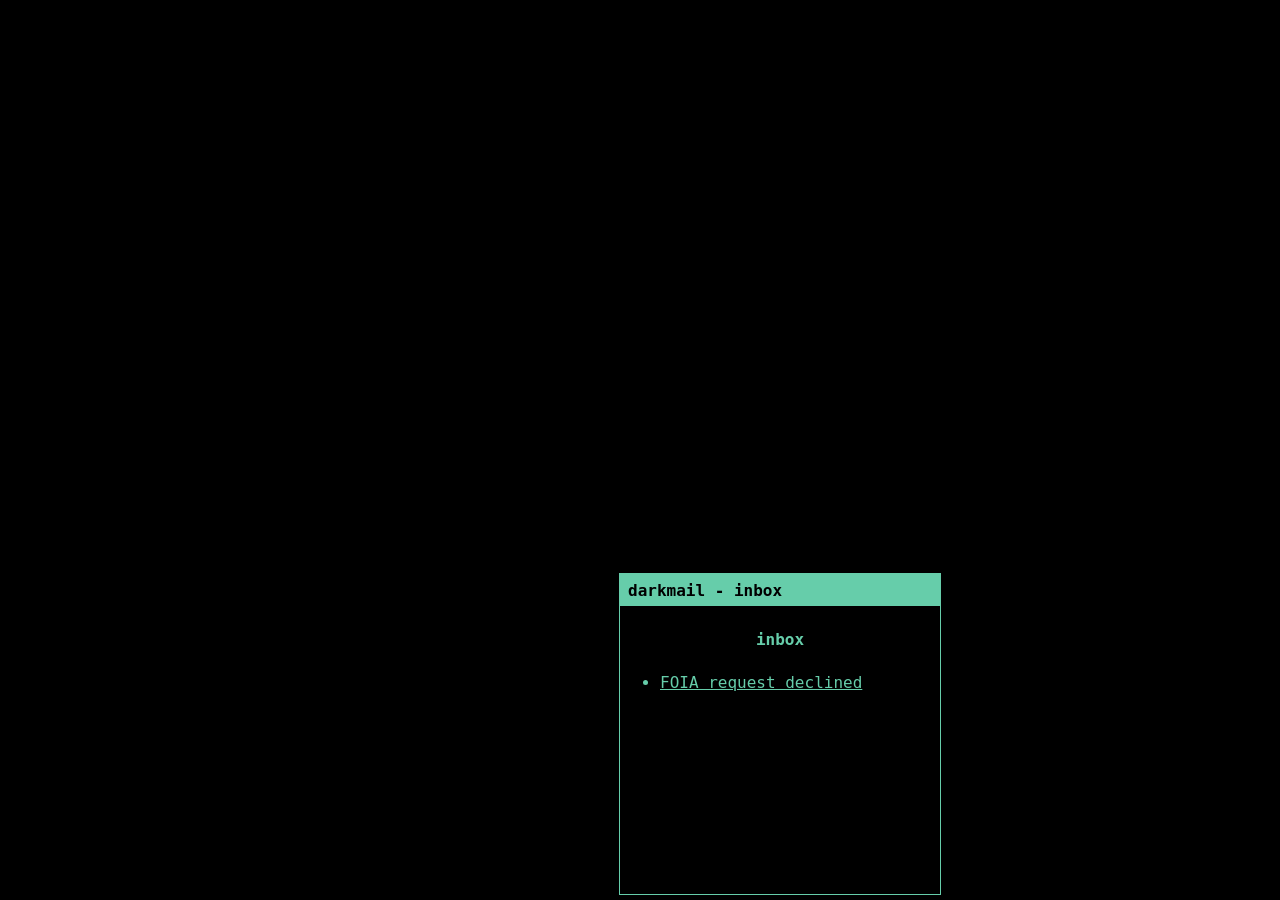
<file: public/index.html>
<!DOCTYPE html>
<html lang="en">

<head>
  <title>jupiter engine</title>

  <script src="./scripts/howler.core.min.js"></script>
  <script src="./scripts/macros.js"></script>
  <script src="./scripts/utility.js"></script>

  <script src="./scripts/sounds.js"></script>
  <script src="./scripts/events.js"></script>
  <script src="./scripts/windows.js"></script>

  <link rel="stylesheet" href="./styles/effects.css">
  <link rel="stylesheet" href="./styles/windows.css">
  <link rel="stylesheet" href="./styles/article.css">

  <style>
    html,
    body {
      position: absolute;
      overflow: hidden;
      inset: 0;
      margin: 0;
      padding: 0;
    }

    :root {
      font-family: monospace;

      --light: white;
      --dark: black;

      background: var(--dark);

      font-size: 16px;
    }
  </style>
</head>

<body data-window-bounds>
  <style>
    .inteltrax {
      --light: pink;
    }

    .government {
      --light: lightcyan;
    }

    .inbox {
      --light: MediumAquamarine;
    }

    .news {
      --light: OldLace;
    }

    .corporate {
      --light: lightcyan;
    }

    .science {
      --light: burlywood;
    }

    .rumour {
      --light: SlateBlue;
    }

    .opinion {
      --light: Moccasin;
    }
  </style>

  <template data-load-macro="sounds">
    <audio id="audio/music/amb" loop src="assets/ambience.mp3"></audio>
    <audio id="audio/clips/wow" src="assets/wow.m4a"></audio>
    <audio id="audio/clips/grab" src="assets/drop.mp3"></audio>
    <audio id="audio/clips/drop" src="assets/drop.mp3"></audio>
    <audio id="audio/clips/valid" src="assets/valid.mp3"></audio>
    <audio id="audio/clips/none" src="assets/none.mp3"></audio>

    <audio id="audio/clips/click" src="assets/click.mp3"></audio>
    <audio id="audio/clips/move" src="assets/move.mp3"></audio>
    <audio id="audio/clips/notification" src="assets/notification.mp3"></audio>

    <audio id="audio/music/mundane" src="assets/info-loop.mp3" loop volume=".1"></audio>
    <audio id="audio/music/mystery" src="assets/sssm-tapes.mp3" loop volume=".1"></audio>
    <audio id="audio/music/evolution" src="assets/sssm-flesh.mp3" loop volume=".1"></audio>
    <audio id="audio/music/credits" src="assets/credits-loop.mp3" loop volume=".1"></audio>
  </template>

  <script>
    window.addEventListener("window-open", (event) => PULSE_CLASS(event.detail.window, "flash"));
    window.addEventListener("window-drag", () => PLAY_CLIP("audio/clips/move"));
    window.addEventListener("window-scroll", () => PLAY_CLIP("audio/clips/move"));
    window.addEventListener("click", (event) => {
      if (event.target.nodeName === "A" || event.target.nodeName === "BUTTON")
        PLAY_CLIP("audio/clips/click");
    });
  </script>

  <style>
    .img-tint {
      display: flex;
      background-color: var(--light);
      margin: 16px;

      & img {
        mix-blend-mode: multiply;
        width: 100%;
      }
    }
  </style>
  <script>
    const IMG_TINT_MACRO = QUERY_REPLACER_MACRO("img", (img) => html("div", { class: "img-tint" }, img));
  </script>

  <script>
    function SHOW_TITLE() { }

    function LINK(text, path) {
      const link = html("a", { href: `#${path}` }, text);
      link.addEventListener("click", (event) => {
        event.preventDefault();

        if (WINDOWS.has(path))
          OPEN_WINDOW(path);
        else
          RUN_EVENT(path);
      });
      return link;
    }

    const LINKS_MACRO = TEXT_MARK_MACRO(LINK);

    document.addEventListener("window-load", (event) => {
      const { window } = event.detail;
      LINKS_MACRO(window);
      IMG_TINT_MACRO(window);
    });
  </script>

  <template data-load-macro="events">
    <script id="events/start">
      await RUN_EVENT("events/ch1/begin");
    </script>
    <script id="events/silence">
      FADE_MUSIC(1);
    </script>

    <script id="events/ch1/begin">
      await SHOW_TITLE("in the shadow of jupiter");
      PLAY_MUSIC("audio/music/mundane");
      OPEN_WINDOW("inbox");
    </script>

    <script id="events/ch1/solved">
      await DELAY(3);
      SPLICE_WINDOW("inbox", "inbox-update-2");
      PING_WINDOW("inbox");
    </script>
    <script id="events/ch1/ending">
      PLAY_MUSIC("audio/music/mystery");
      await FADE_ALL_EXCEPT("shuttle-five-lost");
    </script>

    <script id="events/ch2/begin">
      PLAY_MUSIC("audio/music/mystery");
      await SHOW_TITLE("the blood of the gods");
      OPEN_WINDOW("inbox-lab");
    </script>
    <script id="events/ch2/approval">
      await DELAY(randFloat(2, 4));
      SPLICE_WINDOW("inbox-lab", "inbox-lab-update-1");
      PING_WINDOW("inbox-lab");
    </script>
    <script id="events/ch2/breakthrough">
      await DELAY(randFloat(2, 4));
      SPLICE_WINDOW("inbox-lab", "inbox-lab-update-2");
      PING_WINDOW("inbox-lab");
    </script>
    <script id="events/ch2/ending">
      PLAY_MUSIC("audio/music/evolution");
      await FADE_ALL_EXCEPT("inhibitor-found");
    </script>

    <script id="events/ch3/begin">
      PLAY_MUSIC("audio/music/evolution");
      await SHOW_TITLE("ideation");
      OPEN_WINDOW("inbox-3");
    </script>
    <script id="events/ch3/trending">
      await DELAY(randFloat(2, 4));
      SPLICE_WINDOW("inbox-3", "inbox-3-update-1");
      PING_WINDOW("inbox-3");
    </script>
    <script id="events/ch3/ending">
      PLAY_MUSIC("audio/music/credits");
      await FADE_ALL_EXCEPT("rumour-3-shuttle-five-truth");
    </script>

    <script id="events/credits">
      PLAY_MUSIC("audio/music/credits");
      await DELAY(5);
      OPEN_WINDOW("credits-1");
      await DELAY(2.5);
      OPEN_WINDOW("credits-2");
      await DELAY(2.5);
      OPEN_WINDOW("credits-3");
      await DELAY(2.5);
      OPEN_WINDOW("credits-4");
      await DELAY(2.5);
      OPEN_WINDOW("credits-5");
      await DELAY(1.5);
      OPEN_WINDOW("credits-6");
      await DELAY(5);
      OPEN_WINDOW("credits-music");
      await DELAY(1);
      OPEN_WINDOW("credits-sounds");
      await DELAY(2);
      OPEN_WINDOW("credits-thanks");
    </script>
  </template>

  <template data-load-macro="windows">
    <article class="inbox" id="inbox" title="darkmail - inbox" data-pinned>
      <h1>inbox</h1>
      <ul>
        <li>[FOIA request declined|email-1]</li>
      </ul>
    </article>
    <article id="inbox-update-1" title="darkmail - inbox" data-pinned>
      <h1>inbox</h1>
      <ul>
        <li>[deep background|email-2]</li>
        <li>[FOIA request declined|email-1]</li>
      </ul>
    </article>
    <article id="inbox-update-2" title="darkmail - inbox" data-pinned>
      <h1>inbox</h1>
      <ul>
        <li>[breaking news|email-3]</li>
        <li>[FOIA request declined|email-1]</li>
      </ul>
    </article>
    <article class="inbox" id="email-1" title="darkmail - FOIA request declined">
      <h1>FOIA request declined</h1>
      <p>your request for documents concerning [shuttle five|shuttle-five-approach] has been declined as the material
        has been judged to be commercially sensitive at this time</p>
      <p>you may resubmit this request no sooner than six months from the date of this judgement, in which case the
        commercial sensitivity will be reviewed and an updated judgement will be issued</p>
    </article>
    <article class="inbox" id="email-3" title="darkmail - breaking news">
      <h1>breaking news</h1>
      <p>breaking exclusive. [contact lost with shuttle five|shuttle-five-lost] </p>
    </article>
    <article class="news" id="shuttle-five-approach" title="news - shuttle five nears objective">
      <h1>eyes on the prize: shuttle five nears objective</h1>
      <p>after a year of waiting, [shuttle five|shuttle-five-info-1] is finally completing its approach to jupiter</p>
      <p>in the coming weeks the shuttle is expected to swing behind the gas giant to capture high quality surface
        imagery, as well as conducting several gravity sensitive experiments</p>
      <p>mission chief [brett evans|brett-evans-info-1] remains confident, declaring "systems are nominal and the team
        remain in high spirits, ready to complete their mission"</p><img src="assets/shuttle-five-news-1.png"
        alt="shuttle five press conference" />
    </article>
    <article class="news" id="shuttle-five-lost" title="news - contact lost with shuttle five">
      <h1>contact lost with shuttle five</h1>
      <p>following initial reports of communication issues from deep horizon mission control, brett evans has now
        announced that deep horizon have lost contact with shuttle five</p>
      <p>as planned, communications were suspended while shuttle five through the shadow of jupiter and conducted the
        main suite of experiments</p>
      <p>despite visual confirmation that the shuttle has emerged as expected, mission control were unable to
        re-establish contact with the crew of shuttle five</p><img src="assets/jupiter-shadow.png"
        alt="the planet jupiter" />
    </article>
    <article class="news" id="brett-evans-info-1" title="news - one giant leap">
      <h1>brett evans joins deep horizon</h1>
      <p>brett evans has announced his departure from [inteltrax informatics|inteltrax-homepage] to join the board at
        [deep horizon|deep-horizon-homepage]</p>
      <p>with yet another high profile personnel change at deep horizon, there is strong suspicious that a new mission
        will be announced shortly--more on that as it comes</p><img src="assets/brett-evans-profile.png"
        alt="brett evans profile shot" />
    </article>
    <article class="corporate" id="inteltrax-homepage" title="inteltrax informatics - about">
      <h1>inteltrax informatics</h1>
      <p>inteltrax is a leading global provider of data and logistics services</p>
      <p>our commitment to a data-first approach is highly valued by governments and private corporations alike </p>
      <p>inteltrax has approximately 470,000 people across 160 countries and territories</p><img
        src="assets/inteltrax-logo.png" alt="hand holding a cube" />
    </article>
    <article class="corporate" id="deep-horizon-homepage" title="deep horizon - about">
      <h1>deep horizon</h1>
      <p>deep horizon is the world leader in rocketry and autonomous lunar operations</p>
      <p>deep horizon are responsible for fulfilling 71% of all government space contracts, and operate the only
        commercial moonbase in existence</p><img src="assets/deep-horizon-logo.png"
        alt="the moon over the horizon of earth from space" />
    </article>
    <article class="corporate" id="shuttle-five-info-1" title="deep horizon - shuttle five">
      <h1>shuttle five mission</h1>
      <p>mankinds first step into the outer planets, shuttle five is a crewed mission to conduct science at the edge of
        jupiter</p>
      <p>the first crewed mission in a decade, space shuttle five represents a reignition of the space programme that
        looks to open the stars to commercial enterprise</p>
      <p>this mission will conduct remote surveys of the moons of jupiter, probe the extreme gravity of the gas giant,
        as well as a host of general astronomical science including [deep space
        psychometrics|deep-space-psychometrics-info] </p><img src="assets/shuttle-five-crew.png"
        alt="shuttle five crew photo" />
    </article>
    <article class="science" id="deep-space-psychometrics-info" title="freepedia - deep space psychometrics">
      <h1>deep space psychometrics</h1>
      <p>an emerging field of study into the effects of deep space exposure on human moods and behaviour</p>
      <p>it is thought that the claustrophic and isolated conditions of deep space, combined with long mission
        durations, will pose unique challenges for crew</p>
    </article>
    <article class="inbox" id="inbox-lab" title="inteltrax mail - inbox" data-pinned>
      <h1>inbox</h1>
      <ul>
        <li>[security policy change|lab-email-1]</li>
      </ul>
    </article>
    <article id="inbox-lab-update-1">
      <h1>inbox</h1>
      <ul>
        <li>[two-factor credentials approved|lab-email-2]</li>
        <li>[security policy change|lab-email-1]</li>
      </ul>
    </article>
    <article id="inbox-lab-update-2">
      <h1>inbox</h1>
      <ul>
        <li>[inhibitor breakthrough|lab-email-3]</li>
        <li>[two-factor credentials approved|lab-email-2]</li>
        <li>[security policy change|lab-email-1]</li>
      </ul>
    </article>
    <article class="corporate" id="lab-email-1" title="inteltrax mail - security policy change">
      <h1>security policy change</h1>
      <p>following the [deep horizon leak|news-shuttle-murders] earlier this year, we have been rolling out new
        security
        measures</p>
      <p>the final stage of this is two factor logins for on site access to the intranet, which is now in effect</p>
      <p>access to secure internal documents and pages is suspended for all employees until their credentials have
        been
        approved individually by central security</p>
    </article>
    <article class="corporate" id="lab-email-2" title="inteltrax mail - two-factor validation complete">
      <h1>two-factor validation complete</h1>
      <p>your two-factor dongle has been validated by your supervisor and your [access rights|lab-portal] are now
        restored</p>
    </article>
    <article class="corporate" id="lab-email-3" title="inteltrax mail - inhibitor breakthrough">
      <h1>inhibitor breakthrough</h1>
      <p>we've had a major breakthrough on [one of the inhibitor strategies|inhibitor-found] and can now proudly
        announce that we've confirmed full stablisation</p>
      <p>with this last hurdle we can finally begin moving towards public trials</p>
    </article>
    <article class="news" id="news-shuttle-hope" title="news - hope for shuttle five answers">
      <h1>hope for shuttle five</h1>
      <p>it has been weeks of radio silence from shuttle five, which has been uncontactable ever since it [passed
        behind
        jupiter|shuttle-five-lost], but there is fresh hope today in a statement from deep horizon</p>
      <p class="quote">"despite failure to re-establish contact with the crew of shuttle five, we have been able to
        access navigational telemetry and can confirm the shuttle is maintaining its intended course back to earth"
      </p>
      <p class="quote">"while the absence of any contact or signal of any kind from the crew suggests the worst, we
        still hold out hope for the possibility that they are alive and well and waiting out the journey quietly"</p>
      <p>shuttle five is expected to enter earth orbit late this year, and until then our thoughts remain with the
        crew
        and their families</p><img src="assets/shuttle-adrift.png" alt="space shuttle adrift in space" />
    </article>
    <article class="news" id="news-shuttle-return" title="news - in memory of shuttle five">
      <h1>in memory of shuttle five</h1>
      <p>shuttle five, which has been [drifing silently|news-shuttle-hope] for the past months has now arrived in
        earth
        orbit and the worst has been confirmed</p>
      <p class="quote">"it is with deep sadness i must confirm the loss of all hands aboard shuttle five. a full
        investigation is underway into the circumstances, and i would ask for the sake of the families to refrain from
        speculating until we can make our findings known"</p>
      <p>vigils are expected countrywide as the nation comes to term with this tragic loss</p><img
        src="assets/shuttle-five-crew.png" alt="shuttle five crew photo" />
    </article>
    <article class="news" id="news-shuttle-murders" title="news - space shuttle sex murders">
      <h1>space shuttle sex murders</h1>
      <p>shocking new details have emerged following deep horizon's [latest statement|news-shuttle-return] concerning
        the loss of all hands on shuttle five</p>
      <p>an anonymous source from within deep horizon, fearing a coverup, has leaked internal memos confirming the
        incidents aboard shuttle five which describe "homicidal mutilation" which is further concluded to be "of an
        obviously sexual nature"</p>
      <p>the leaked documents offer no insight into the perpetrator or motive of the massacre</p><img
        src="assets/memo.png" alt="leaked memos" />
    </article>
    <article class="inteltrax" id="lab-portal" title="inteltrax - panacea project">
      <h1>panacea project</h1>
      <ul>
        <li>[project status|lab-status]</li>
      </ul>
      <ul>
        <li>[dna analysis|dna-analysis]</li>
        <li>[molecular analysis|molecular-analysis]</li>
      </ul>
    </article>
    <article class="inteltrax" id="lab-status" title="[CLASSIFIED] PANACEA PROJECT STATUS">
      <h1>panacea project status</h1>
      <p>the board are extremely pleased with progress and have approved the full funding request</p>
      <p>the blood cultivation group are confident and ready to ramp up to full market production on time </p>
      <p>the last hurdle is the inhibitor group, but i am assured they are one breakthrough away from full
        stabilisation
      </p><img src="assets/finance-chart.png" alt="tangle of human torsos and limbs tied together with rope" />
    </article>
    <article class="inteltrax" id="lab-specimen" title="[CLASSIFIED] SPECIMEN OBSERVATION">
      <h1>specimen observation</h1>
      <p>the cluster's continued writhing may perhaps be motivated by a need to continually exercise muscle? this
        could
        also explain the [disturbing vocalisation|lab-vocal] </p>
      <p>despite the clear discomfort during the prodecure, the cluster remains stable after the excision of the
        [exterior torso|lab-autopsy] and amputation points are healing remarkably quickly</p>
      <p>perhaps we were too hasty? could the torso also have been kept alive?</p><img src="assets/knot-7.png"
        alt="tangle of human torsos and limbs tied together with rope" />
    </article>
    <article class="inteltrax" id="lab-autopsy" title="[CLASSIFIED] AUTOPSY REPORT">
      <h1>autopsy report</h1>
      <ul>
        <li>trauma of extremities during excision from cluster</li>
        <li>no additional external wounds or marks, little sign of decay</li>
        <li>visceral organs present and consistent with single body</li>
        <li>heavily atrophied with extensive [incursion of nervous system|nerve-analysis]</li>
        <li>unusual presence of graymatter development at interface between nerves and viscera</li>
        <li>despite internal anomalies, cause of death consistent with heavy blood loss</li>
      </ul><img src="assets/dissection.png" alt="dissected torso" />
    </article>
    <article class="inteltrax" id="lab-vocal" title="[CLASSIFIED] VOCAL ANALYSIS">
      <h1>vocal analysis</h1>
      <p>the clusters contains several subsumed larynxes that intermittently vocalise</p>
      <p>there seems to be no coordination or pattern to the vocalisations </p>
      <p>these vocalisations can very roughly map roughly map to english phonemes, although are entirely random, with
        no
        linguistic meaning</p>
      <p>with filtering adjusting for the distortions, the vocal characteristics seem to correlate with the audio
        samples provided with the crew profiles</p><img src="assets/audio.png" alt="audio waveform" />
    </article>
    <article class="inteltrax" id="gene-analysis" title="[CLASSIFIED] GENE ANALYSIS">
      <h1>gene analysis</h1>
      <p>distinct dna present in each formation of the [cluster|lab-specimen] corresponding to expected crew members
      </p>
      <p>bloodstream a mixture of dna types partially matching crew</p>
      <p>anomalous genes present in all samples but highly pronounced in blood </p><img src="assets/gene-analysis.png"
        alt="gene analysis results" />
    </article>
    <article class="inteltrax" id="nerve-analysis" title="[CLASSIFIED] NERVE ANALYSIS">
      <h1>nerve analysis</h1>
      <p>the nerve deterioration can only be described as a progressive decentralisation of the brain within the body
      </p>
      <p>there is no other explanation for the new distribution of neurons and structural network observed</p>
      <p>it is highly unlikely that such a radical division of the brain could still support any conventional form of
        consciousness</p>
      <p>despite this, there is evidence of complex neuronal activity well beyond the observed autonomous functions
        sustaining the body</p><img src="assets/neuron.png" alt="close-up of neuron and connections" />
    </article>
    <article class="inteltrax" id="dna-analysis" title="[CLASSIFIED] DNA ANALYSIS">
      <h1>dna analysis</h1>
      <p>dna structure, despite anomalies present in the [gene analysis|gene-analysis], appears undisturbed and
        unquestionably terrestrial</p>
      <p>gene expression has been heavily moderated, with large swathes of suppression and novel stem cell activations
        accounting for the [drastic bodily changes|lab-autopsy]</p><img src="assets/dna.png"
        alt="molecular diagram of dna strand" />
    </article>
    <article class="inteltrax" id="molecular-analysis" title="[CLASSIFIED] MOLECULAR ANALYSIS">
      <h1>molecular analysis</h1>
      <p>the novel stem cells present in the blood co-occur with high concentrations of a formerly unknown
        psychostimulant</p>
      <p>in tandem these substances are responsible for powerful regenerative and transformative effects within the
        cluster </p>
      <p>as hoped, there is strong potential for a new class of therapeutic drug designs if the right inhibiting
        factors
        can be determined</p><img src="assets/molecular.png" alt="rendering of molecule" />
    </article>
    <article class="inteltrax" id="inhibitor-found" title="[CLASSIFIED] INHIBITOR B">
      <h1>inhibitor b - antigen</h1>
      <p>preliminary tests indicate the presence of the new compounds does provoke an immune response</p>
      <p>at low doses and mixed with an antigen, the immune system could be provoked to sufficiently suppress the
        transformative side-effects </p><img src="assets/inhibitor.png" alt="protein and antigen diagram" />
    </article>
    <article class="inbox" id="inbox-3" title="mail - inbox" data-pinned>
      <h1>inbox</h1>
      <ul>
        <li>[new article|email-3-digest]</li>
      </ul>
    </article>
    <article id="inbox-3-update-1">
      <h1>inbox</h1>
      <ul>
        <li>[trending article|email-3-end]</li>
        <li>[new article|email-3-digest]</li>
      </ul>
    </article>
    <article class="inbox" id="email-3-digest" title="mail - new article">
      <h1>new article</h1>
      <p>[opinion - a world in crisis|opinion-3-crisis] </p>
    </article>
    <article class="inbox" id="email-3-end" title="mail - trending article">
      <h1>trending article</h1>
      <p>[the exhange - what really happened to shuttle five|rumour-3-shuttle-five-truth] </p>
    </article>
    <article class="opinion" id="opinion-3-crisis" title="opinion - a world in crisis">
      <h1>a world in crisis</h1>
      <p>no jobs, no support, nowhere to call home. it's no wonder they're calling themselves the hopeless generation
      </p>
      <p>across the country, across the world, more and more are discarded and forgotten, slipping into the
        ever-widening cracks of our society</p>
      <p>whole city blocks are being cut off and declared "slum districts", are we surprised about [rising
        suicides|news-3-euphoron-suicide] and declining births for a generation that sees no future for themselves, no
        future for children?</p>
      <p>they call it ["the euphoron crisis"|news-3-euphoron-crisis] but if you ask me euphoron is nothing more than a
        sedative for a society already on its death bed</p><img src="assets/squat.png"
        alt="a man squatting in delapidated appartment" />
    </article>
    <article class="news" id="news-3-euphoron-crisis" title="news - city declares euphoron crisis">
      <h1>city declares euphoron crisis</h1>
      <p>today our city has officially declared euphoron crisis, making it the 73rd major city in the country to
        accept
        voluntary sanctions</p>
      <p>in accordance with the federation act, [inteltrax will be given full
        jurisdiction|inteltrax-3-euphoron-control]
        over disease control and, where necessary, biohazard remediation</p>
      <p>city residents can expect curfews, rolling lockdowns, and random testing within the coming months</p><img
        src="assets/security.png" alt="private security checkpoint" />
    </article>
    <article class="news" id="news-3-euphoron-suicide" title="news - euphoron orgy suicide">
      <h1>euphoron orgy suicide</h1>
      <p>enhanced libido has long been among the [alleged effects of euphoron|rumour-3-euphoron-trip], but more and
        more
        cases are emerging of suicide under the effects of euphoron, often with a highly sexual component</p>
      <p>one high profile case, ritualistic assumed connected to [euphoron cults|rumour-3-euphoron-gift], involved an
        orgy of a dozen people under the influence of severe euphoron overdose</p>
      <p>euphoron overdose results in extreme physiological changes to the body and a drawn out brain death that is
        irreversible</p>
      <p>in line with concern of [pathonogenic danger|science-euphoron-effects] in advanced euphoron effects,
        [reported
        cases|inteltrax-3-euphoron-control] are met with euthanasia and incineration</p><img src="assets/orgy.png"
        alt="a dozen naked bodies in a sexual orgy" />
    </article>
    <article class="rumour" id="rumour-3-euphoron-flesh-farms" title="the exchange - euphoron flesh farms">
      <h1>euphoron flesh farms</h1>
      <p>a room full of euphoron addicts writhing in a naked mass of flesh</p>
      <p>they're so out of it they're not even aware we're there</p>
      <p>with euphoron adaptation their bodies have begun to produce it naturally</p>
      <p>they draw the blood and refine euphoron </p>
      <p>that's where they get it all from. the entire street euphoron supply </p><img src="assets/knot-10.png"
        alt="dozens of naked bodies intertwined" />
    </article>
    <article class="rumour" id="rumour-3-euphoron-trip" title="the exchange - euphoron trip">
      <h1>euphoron trip</h1>
      <p>euphoron lets you rise above the din of anxieties and see the full picture--the human race, we're all the
        same,
        we're all connected y'know? </p>
      <p>and yes it makes you want to fuck everyone, they aren't kidding about that</p><img src="assets/raver.png" />
    </article>
    <article class="rumour" id="rumour-3-spatial-pinch" title="the exchange - euphoron void">
      <h1>euphoron void</h1>
      <p>this thing terrifies me</p>
      <p>it sits fully inert, a fixed point, a hole in space</p>
      <p>everything around it warps and distorts like a black hole, but it has no gravity, no pull</p>
      <p>except that's the terrifying thing... i am pulled, drawn by the dark fascination with oblivion, the edge of
        reality, staring into infinity and not being able to look away</p>
      <p>how could something so perfect, so pure, so cold, emerge from these twisted pulps of human flesh?</p><img
        src="assets/pillar-4.png" alt="pillar of bodies distorted around a spatial anomaly" />
    </article>
    <article class="rumour" id="rumour-3-euphoron-gift" title="the exhange - the gift">
      <h1>the gift</h1>
      <p>in the shadow of jupiter, humanity sat at the table of the gods</p>
      <p>they gave us a simple message: relinquish your flesh and [become as us|rumour-3-euphoron-flesh-farms]</p>
      <p>euphoron is their gift, the blood of salvation</p>
      <p>enter their convenant and open to them. [hear their message|rumour-3-euphoron-message]</p><img
        src="assets/neurons.png" alt="highly interconnected neurons" />
    </article>
    <article class="rumour" id="rumour-3-euphoron-message" title="the exchange - euphoron hallucinations">
      <h1>euphoron hallucinations</h1>
      <p>with every trip its more intense, the flood of connectedness, feeling a part of something, of everything</p>
      <p>the anxieties of the world no longer saturate the air</p>
      <p>my fantasies of the euphoron orgies, feel like dreams, feel real </p>
      <p>i feel the [angels|rumour-3-spatial-pinch] speak in every voice, beckon me, i'm not afraid</p><img
        src="assets/hallucination.png" alt="optical illusion" />
    </article>
    <article class="rumour" id="rumour-3-shuttle-five-truth" title="the exhange - what really happened to shuttle five">
      <h1>what really happened to shuttle five</h1>
      <p>people will say they were touched by aliens or god, but here's what i think</p>
      <p>shuttle five passed further out than ever before. so far from earth, the cradle of humanity, so far from the
        warm of human connection</p>
      <p>when they passed into the shadow of jupiter they passed into the shadow of existence--out of sight, out of
        contact, out of reality itself</p>
      <p>call it god if you like. they touched, for a moment, the sacred state of unbeing and returned transformed in
        the image of their own desire, of humanity's desires projected onto them</p>
      <p>shuttle five was a message in a bottle, a plea for salvation from ourselves</p><img src="assets/bottle.png"
        alt="message in a bottle on the ocean at sunset" />
    </article>
    <article class="opinion credits" id="credits-1" title="uncertain times, uncertain dreams"><img
        src="assets/restless-sleep.png" alt="someone struggling to sleep" /></article>
    <article class="news credits" id="credits-2" title="euphoron sickness--airborne?"><img src="assets/cough.png"
        alt="woman in mask coughing" /></article>
    <article class="rumour credits" id="credits-3" title="euphoron night terrors"><img src="assets/knot-11.png"
        alt="twisted knot of human limbs" /></article>
    <article class="science credits" id="credits-4" title="insomnia link to euphoron sickness"><img src="assets/ecg.png"
        alt="ecg brain wave graph" /></article>
    <article class="news credits" id="credits-5" title="sickness penetrates quarantine"><img src="assets/hospital.png"
        alt="overwhelmed hospital ward" /></article>
    <article class="news credits" id="credits-6" title="euphoron anomaly consuming city"><img
        src="assets/city-pinch-1.png" alt="aerial view of city with spatial anomaly orb distorting buildings" />
    </article>
    <article class="inteltrax credits" id="credits-music" title="credits - music">
      <h1>music credits</h1>
      <ul>
        <li><a href="https://freesound.org/people/DDmyzik/sounds/469421/" target="_blank">DDmyzik - Infographic
            Loop</a>
        </li>
        <li><a href="https://spaceshuttlesexmurders.bandcamp.com/album/space-shuttle-sex-murders" target="_blank">Space
            Shuttle Sex Murders - Arcane Libraries of Magnetic Tapes</a></li>
        <li><a href="https://spaceshuttlesexmurders.bandcamp.com/album/space-shuttle-sex-murders" target="_blank">Space
            Shuttle Sex Murders - Café Flesh</a></li>
        <li><a
            href="https://freemusicarchive.org/music/Jonas/Pindarotsjes_1552/Jonas_The_Plugexpert_-_Pindarotsjes_-_10_loop_1191"
            target="_blank">Jonas - loop</a></li>
      </ul>
    </article>
    <article class="inteltrax credits" id="credits-sounds" title="credits - sounds">
      <h1>sound credits</h1>
      <ul>
        <li><a href="https://freesound.org/people/deleted_user_4772965/sounds/256455/"
            target="_blank">deleted_user_4772965 - Mouse Click</a></li>
        <li><a href="https://freesound.org/people/survivalbag/sounds/156088/" target="_blank">survivalbag - electrical
            hum G slightly sharp</a></li>
        <li><a href="https://freesound.org/people/IENBA/sounds/545495/" target="_blank">IENBA - Notification</a></li>
      </ul>
    </article>
    <article class="inbox credits" id="credits-thanks" title="thanks for playing"><img src="assets/domino.png" />
    </article>
    <article class="science" id="science-euphoron-effects" title="freepharma - euphoron effects">
      <h1>euphoron effects</h1>
      <p>clinical trials are still ongoing and the full effects of euphoron are not yet known</p>
      <p>in both animals and humans, euphoron acts like a mild virus, hijacking the cells of the body to replicate</p>
      <p>at low doses this replication is not self-sustaining and euphoron present in the body is quickly consumed</p>
      <p>initial trials suggest a number of extraordinary therapeutic outcomes as well as highly potent analgesic and
        euphoric effects</p>
      <p>euphoron overdose is highly toxic, leading to irreversible self-sustaining runaway production and secretion
        of
        [euphoron-b|science-euphoron-b] by the body</p>
    </article>
    <article class="science" id="science-euphoron-b" title="freepharma - euphoron-b">
      <h1>euphoron-b</h1>
      <p>a secondary strain of euphoron produced by the body as a consequence of euphoron overdose</p>
      <p>euphoron-b is distinguished from euphoron-a by it's ability to pass through human tissues and transmit on
        skin
        contact</p>
    </article>
    <article class="corporate" id="inteltrax-3-euphoron-control" title="inteltrax - euphoron control">
      <h1>euphoron control</h1>
      <p>under the federation act, inteltrax is authorised to assist in the government's euphoron control programme
        for
        the following purposes: </p>
      <ul>
        <li>supply chain tracing</li>
        <li>random drug testing</li>
        <li>biohazard remediation</li>
      </ul><img src="assets/biohazard.png" alt="person in biohazard protection gear" />
    </article>
    <article class="news" id="news-3-euphoron-concern" title="news - euphoron concern mounts">
      <h1>euphoron concern mounts</h1>
      <p>as inteltrax's new wonder drug continues to progress healthily through the proper channels of certification,
        the street form "euphoron" has increasingly become the drug of choice of our society's underbelly</p>
      <p>until now, it has remained uncomfortably endemic, but there is mounting concern that public attitudes are
        shifting and euphoron abuse is becoming commonplace</p>
      <p>the cdc has repeatedly warned against euphoron abuse citing its unique and poorly understood pharmacology. a
        new drug, the long term effects of euphoron are not known at this time</p>
      <p>years away from certification, the production method of inteltrax's new drug remains a trade secret, raising
        many questions about the sources for euphoron in current circulation </p><img src="assets/overdose.png"
        alt="drug overdose" />
    </article>
  </template>
  <script>
    RUN_EVENT("events/start");
  </script>
</body>

</html>
</file>
<file: public/styles/effects.css>
.flash {
  filter: invert();
}

.glow {
  animation-name: glow;
  animation-direction: alternate;
  animation-duration: 3s;
  animation-iteration-count: infinite;
  animation-timing-function: ease-in-out;
}

@keyframes glow {
  from {
    filter: brightness(10%);
  }

  to {
    filter: brightness(35%)
  }
}

.attention {
  animation-name: attention;
  animation-direction: alternate;
  animation-duration: 1s;
  animation-iteration-count: infinite;
  animation-timing-function: ease-in-out;
}


@keyframes attention {
  from {
    filter: brightness(50%);
  }

  to {
    filter: brightness(150%);
  }
}
</file>
<file: public/styles/windows.css>
:root {
  --light: white;
  --dark: black;
}

@scope ([data-window]) {
  :scope {
    display: grid;
    grid-template-areas:
      "titlebar"
      "content";
    grid-template-rows: 32px 1fr;

    position: absolute;
    left: 0;
    top: 0;

    width: 320px;
    height: 320px;

    border: solid var(--light) 1px;
    background: var(--light);
    box-shadow: 0 0 0 1px var(--dark);

    color: var(--light);
    font-family: monospace;
  }

  [data-drag-handle] {
    cursor: move;
  }

  .titlebar {
    display: grid;
    grid-area: titlebar;
    grid-template-areas: "title close";
    grid-template-columns: 1fr min-content;

    background: var(--light);
    color: var(--dark);
    font-weight: bold;

    padding: 4px;
    gap: 4px;

    & button {
      border: solid var(--dark) 1px;
      background: var(--light);
      color: var(--dark);
      font-family: inherit;

      cursor: pointer;

      &:active {
        filter: invert();
      }
    }
  }

  [data-title] {
    pointer-events: none;
    align-self: center;

    overflow: hidden;
    white-space: nowrap;
    text-overflow: ellipsis;

    padding-left: 4px;
  }

  [data-close] {
    grid-area: close;
    place-self: middle;
    width: 24px;
    height: 24px;
  }

  [data-content] {
    grid-area: content;

    overflow-x: hidden;
    overflow-y: scroll;
    overscroll-behavior-y: none;

    background: var(--dark);
  }
}
</file>
<file: public/styles/article.css>
@scope ([data-window] article) {
  :scope {
    font-family: monospace;

    image-rendering: -moz-crisp-edges;
    image-rendering: -webkit-crisp-edges;
    image-rendering: pixelated;
    image-rendering: crisp-edges;
  }

  h1 {
    margin: 24px;
    font-size: unset;
    text-align: center;
  }

  p {
    margin: 16px;
    text-align: justify;
  }

  p.quote {
    font-style: italic;
  }

  ul {
    margin: 16px;
    margin-inline-start: 0;
  }

  a {
    background: var(--dark);
    color: var(--light);
    text-decoration: underline;

    &:hover {
      background: var(--light);
      color: var(--dark);
    }
  }
}
</file>
